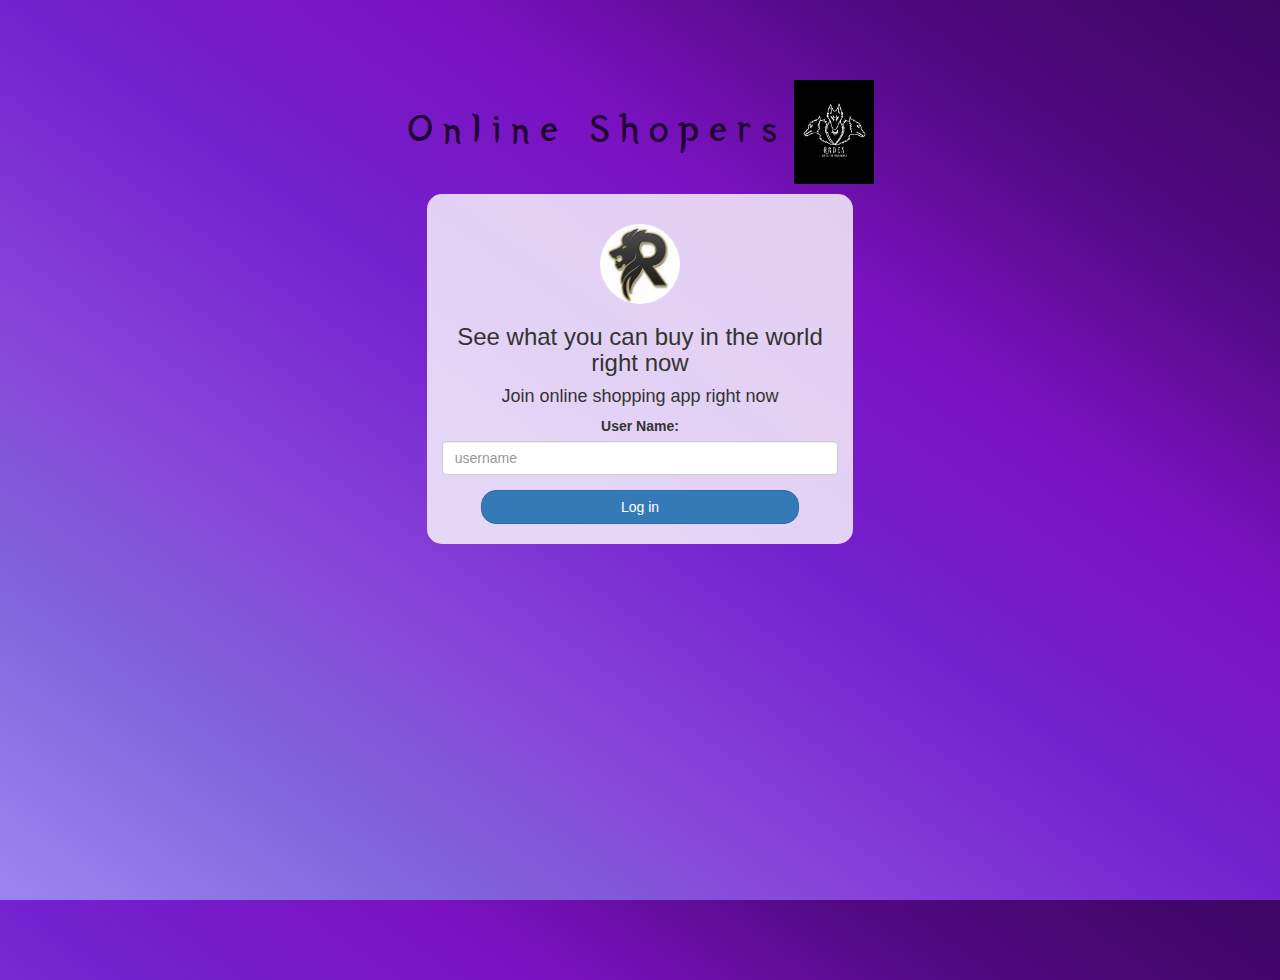
<file: index.html>
<!DOCTYPE html>
<html>
<head>
	<title>Online Shopping App</title>
<link href="https://fonts.googleapis.com/css?family=Yeon+Sung&display=swap" rel="stylesheet"><meta name="viewport" content="width=device-width, initial-scale=1">

<link rel="stylesheet" href="https://maxcdn.bootstrapcdn.com/bootstrap/3.4.0/css/bootstrap.min.css">
<script src="https://ajax.googleapis.com/ajax/libs/jquery/3.4.1/jquery.min.js"></script>
<script src="https://maxcdn.bootstrapcdn.com/bootstrap/3.4.0/js/bootstrap.min.js"></script>

<link rel="stylesheet" type="text/css" href="style.css">
<script src="kwitter.js"></script>
</head>
<body>
<center>
	<h1 class="header">	
		Online Shopers
	<img src="th.jfif">
</h1>
	<div class="col-lg-4 col-md-6 col-sm-6 col-xs-11 login_div">
	<img src="logo.jfif" class="logo">
		<h3 >See what you can buy in the world right now</h3>
		<h4 >Join online shopping app right now</h4>
		<div class="form-group">
		  <label >User Name:</label>
<input type="text" id="username" class="form-control" placeholder="username">
		</div>
		<button id="login_button" onclick="adduser()" class="btn btn-primary">Log in</button>
		<br><br>
	</div>
</center>
</body>
</html>
</file>
<file: style.css>
html, body
{
  height: 100%;
  margin: 0;
}

body
{
background-image: linear-gradient(to right top, #9c85f1, #8067dd, #8843d8, #7322cf, #7b12c2, #510981, #3e0664);
}

.header
{
	color: rgb(31, 3, 49);font-family: 'Yeon Sung';font-size: 40px;letter-spacing: 10px;margin-top: 80px;
}
.header img
{
	width: 80px;margin-left: -15px;
}

.login_div
{
	background: rgba(255,255,255,0.8);float: none;border-radius: 15px;
}

.logo
{
	width: 80px;margin-top: 30px;border-radius: 40px;
}

#login_button
{
	width: 80%;border-radius: 15px;
}

.room_name
{
	cursor: pointer;
	font-size: 20px;
}


#logout
{
	font-size: 20px; float: right;
}


#output
{
	padding: 10px; width:80%;background: rgba(255,255,255,0.8);border-radius: 15px;
}

.input_div_room_page
{
	width: 80%;
}

.input_div label
{
	color: white;font-size: 20px;
}


.input_div_message_page
{
	position: fixed;bottom: 0px;width: 100%;background: rgba(255,255,255,0.8);
}
.input_div_message_page label
{
	color: black;
}
.input_div_message_page #msg
{
	width: 80%;
}
.input_div_message_page button
{
	margin-top: 15px;
	width: 50%; 
}
.color_white
{
	color: white
}

.user_tick
{
	width:20px;
}
.message_h4
{
	padding-left:5px;color:grey;
}
</file>
